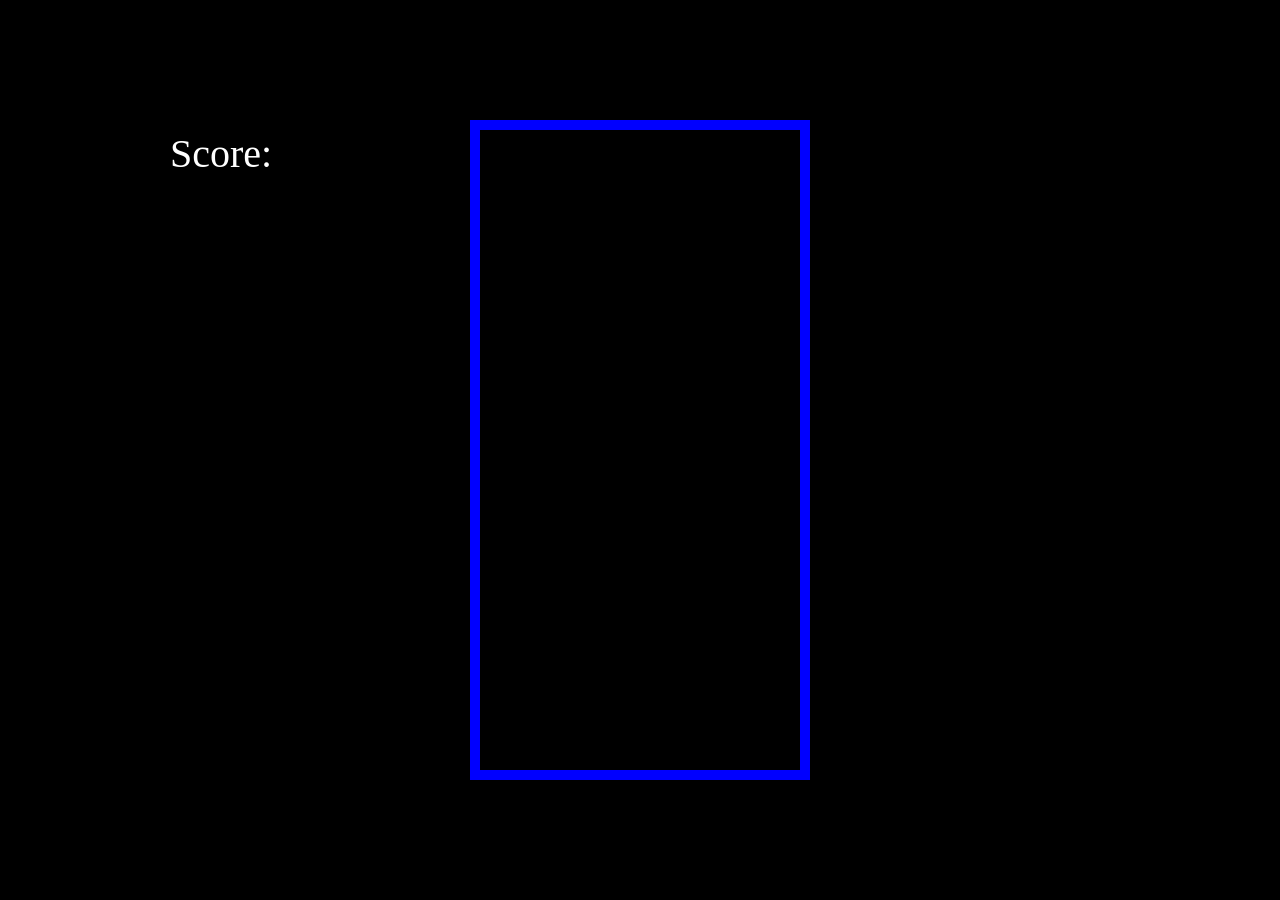
<file: Браузерный тетрис/index.html>
<!DOCTYPE html>
<html lang="en">
<head>
    <meta charset="UTF-8">
    <meta http-equiv="X-UA-Compatible" content="IE=edge">
    <meta name="viewport" content="width=device-width, initial-scale=1.0">
    <link rel="stylesheet" href="style.css">
    <title>Tetris</title>
</head>
<body>
    <div id="wn">
        <canvas width="320" height="640" id="game"></canvas>
        <div id="score">Score: </div>
        <div id="figures"></div>
    </div>
    <script src="tetris.js"></script>
</body>
</html>
</file>
<file: Браузерный тетрис/style.css>
html, body {
    height: 100%;
    margin: 0;
  }
canvas{
    width: 320px;
    height: 640px;
    background-color: black;
    border: 10px solid blue;
}
body{
    display: flex;
    align-items: center;
    justify-content: center;
    background-color: black;
}
div{
    color: white;
}
#score{
    width: 300px;
    font-size: 40px;
    position: absolute;
    top: 10px;
    left: -300px;
}
#figures{
    width: 300px;
    font-size: 40px;
    position: absolute;
    top: 10px;
    left: 400px;
}
#wn{
    display: flex;
    align-items: center;
    justify-content: center;
    position: relative;
}
</file>
